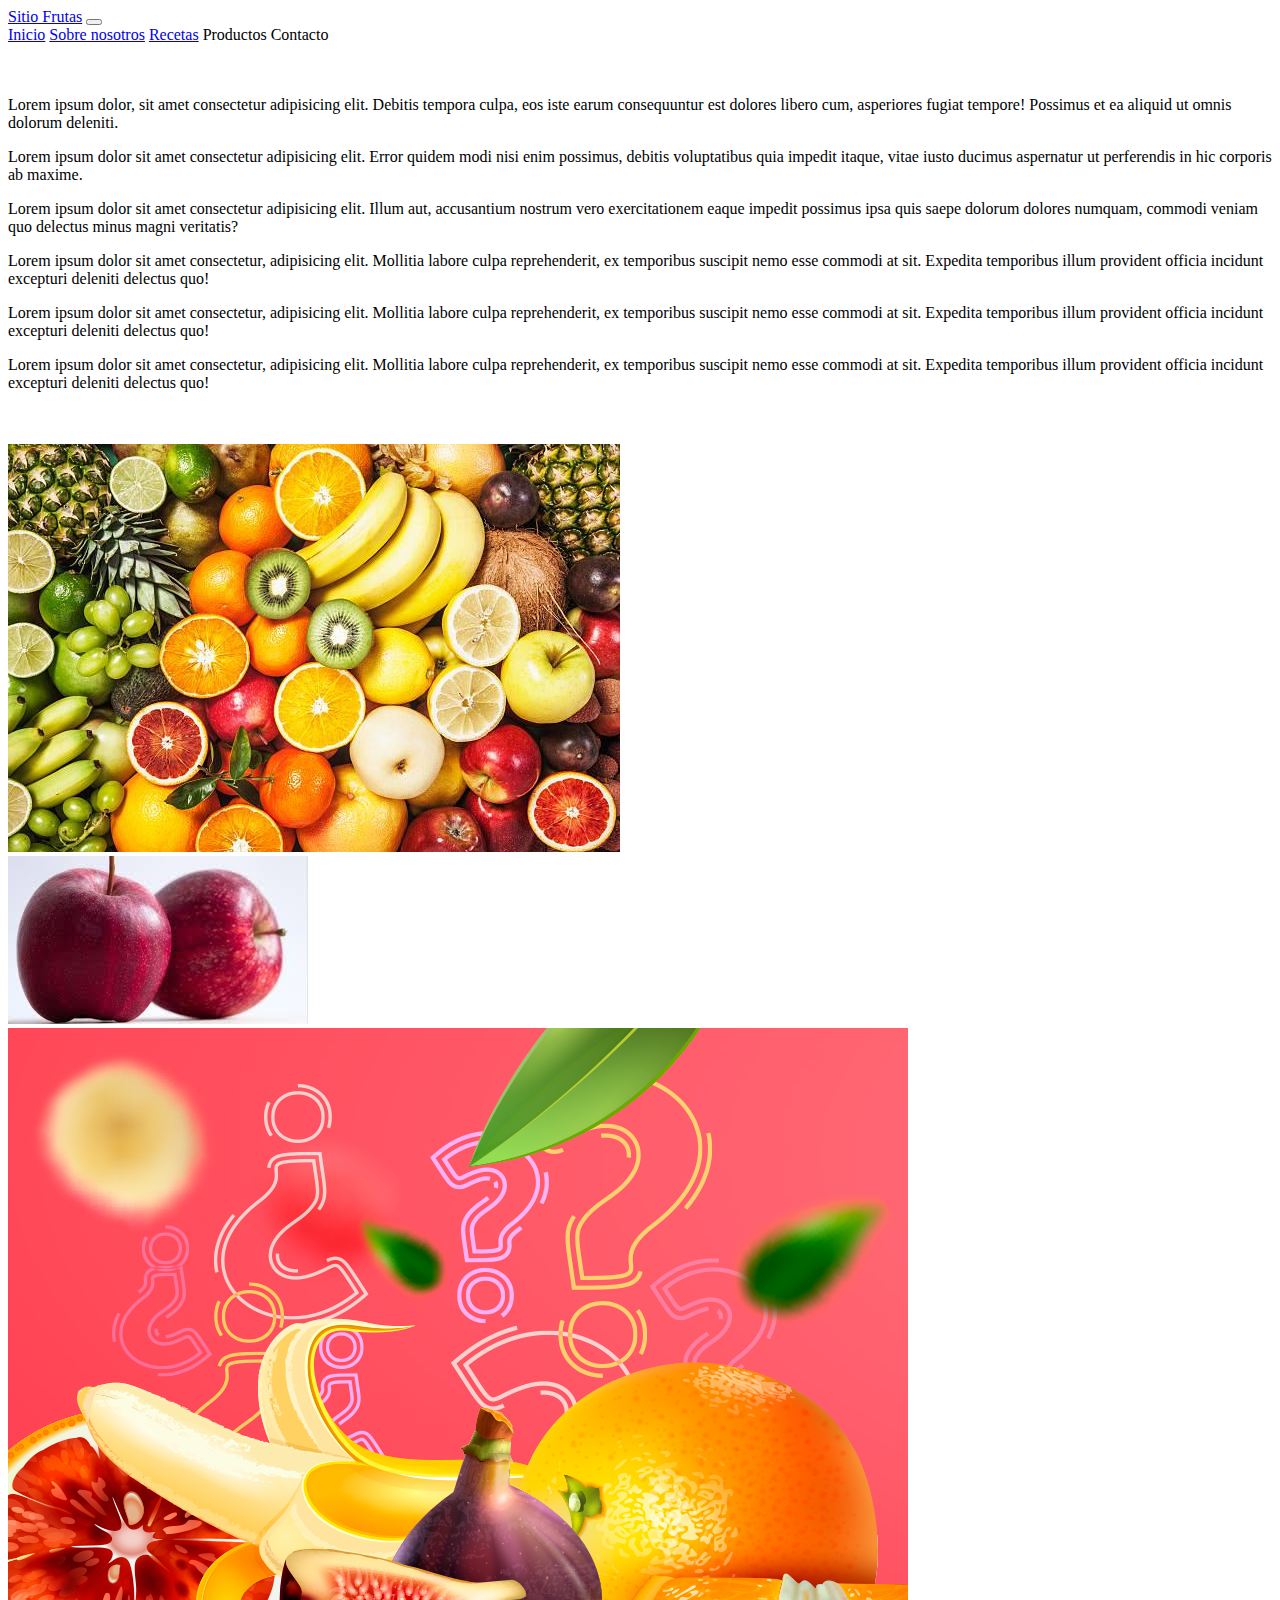
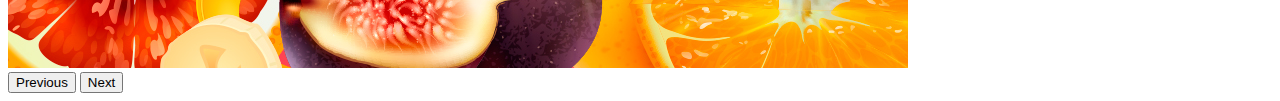
<file: index.html>
<!DOCTYPE html>
<html lang="es">
  <head>
    <!-- Required meta tags -->
    <meta charset="utf-8" />
    <meta name="viewport" content="width=device-width, initial-scale=1" />

    <!-- Bootstrap CSS -->
    <link
      href="https://cdn.jsdelivr.net/npm/bootstrap@5.1.3/dist/css/bootstrap.min.css"
      rel="stylesheet"
      integrity="sha384-1BmE4kWBq78iYhFldvKuhfTAU6auU8tT94WrHftjDbrCEXSU1oBoqyl2QvZ6jIW3"
      crossorigin="anonymous"
    />
    <link rel="stylesheet" href="css/stylo.css">

    <title>Home</title>
  </head>
  <body>
    <div class="container">
    <nav class="navbar navbar-expand-lg navbar-light bg-light">
        <div class="container-fluid">
          <a class="navbar-brand" href="index.html">Sitio Frutas</a>
          <button class="navbar-toggler" type="button" data-bs-toggle="collapse" data-bs-target="#navbarNavAltMarkup" aria-controls="navbarNavAltMarkup" aria-expanded="false" aria-label="Toggle navigation">
            <span class="navbar-toggler-icon"></span>
          </button>
          <div class="collapse navbar-collapse" id="navbarNavAltMarkup">
            <div class="navbar-nav">
              <a class="nav-link active" aria-current="page" href="index.html">Inicio</a>
              <a class="nav-link" href="nosotros.html">Sobre nosotros</a>
              <a class="nav-link" href="#">Recetas</a>
              <a class="nav-link">Productos</a>
              <a class="nav-link">Contacto</a>

            </div>
          </div>
        </div>
      </nav>


      <br>
      <br>

      
        <div class="row">
          <div class="col-8">
            <p>Lorem ipsum dolor, sit amet consectetur adipisicing elit. Debitis tempora culpa, eos iste earum consequuntur est dolores libero cum, asperiores fugiat tempore! Possimus et ea aliquid ut omnis dolorum deleniti.</p>
            <p>Lorem ipsum dolor sit amet consectetur adipisicing elit. Error quidem modi nisi enim possimus, debitis voluptatibus quia impedit itaque, vitae iusto ducimus aspernatur ut perferendis in hic corporis ab maxime.</p>
            <p>Lorem ipsum dolor sit amet consectetur adipisicing elit. Illum aut, accusantium nostrum vero exercitationem eaque impedit possimus ipsa quis saepe dolorum dolores numquam, commodi veniam quo delectus minus magni veritatis?</p>
            <p>Lorem ipsum dolor sit amet consectetur, adipisicing elit. Mollitia labore culpa reprehenderit, ex temporibus suscipit nemo esse commodi at sit. Expedita temporibus illum provident officia incidunt excepturi deleniti delectus quo!</p>
            <p>Lorem ipsum dolor sit amet consectetur, adipisicing elit. Mollitia labore culpa reprehenderit, ex temporibus suscipit nemo esse commodi at sit. Expedita temporibus illum provident officia incidunt excepturi deleniti delectus quo!</p>
            <p>Lorem ipsum dolor sit amet consectetur, adipisicing elit. Mollitia labore culpa reprehenderit, ex temporibus suscipit nemo esse commodi at sit. Expedita temporibus illum provident officia incidunt excepturi deleniti delectus quo!</p>

          </div>
          <div class="col-4 foto-fondo">
          </div>
      </div>

      <br>
      <br>

      <div id="carouselExampleControls" class="carousel slide" data-bs-ride="carousel">
        <div class="carousel-inner">
          <div class="carousel-item active">
            <img src="images/cuales_son_las_frutas_de_invierno_7504_orig.jpg" class="d-block w-100" alt="...">
          </div>
          <div class="carousel-item">
            <img src="images/images.jpg" class="d-block w-100" alt="...">
          </div>
          <div class="carousel-item">
            <img src="images/WEB-6.jpeg" class="d-block w-100" alt="...">
          </div>
        </div>
        <button class="carousel-control-prev" type="button" data-bs-target="#carouselExampleControls" data-bs-slide="prev">
          <span class="carousel-control-prev-icon" aria-hidden="true"></span>
          <span class="visually-hidden">Previous</span>
        </button>
        <button class="carousel-control-next" type="button" data-bs-target="#carouselExampleControls" data-bs-slide="next">
          <span class="carousel-control-next-icon" aria-hidden="true"></span>
          <span class="visually-hidden">Next</span>
        </button>
      </div>



      </div>

    <!-- Optional JavaScript; choose one of the two! -->

    <!-- Option 1: Bootstrap Bundle with Popper -->
    <script
      src="https://cdn.jsdelivr.net/npm/bootstrap@5.1.3/dist/js/bootstrap.bundle.min.js"
      integrity="sha384-ka7Sk0Gln4gmtz2MlQnikT1wXgYsOg+OMhuP+IlRH9sENBO0LRn5q+8nbTov4+1p"
      crossorigin="anonymous"
    ></script>

    <!-- Option 2: Separate Popper and Bootstrap JS -->
    <!--
    <script src="https://cdn.jsdelivr.net/npm/@popperjs/core@2.10.2/dist/umd/popper.min.js" integrity="sha384-7+zCNj/IqJ95wo16oMtfsKbZ9ccEh31eOz1HGyDuCQ6wgnyJNSYdrPa03rtR1zdB" crossorigin="anonymous"></script>
    <script src="https://cdn.jsdelivr.net/npm/bootstrap@5.1.3/dist/js/bootstrap.min.js" integrity="sha384-QJHtvGhmr9XOIpI6YVutG+2QOK9T+ZnN4kzFN1RtK3zEFEIsxhlmWl5/YESvpZ13" crossorigin="anonymous"></script>
    -->
  </body>
</html>
</file>
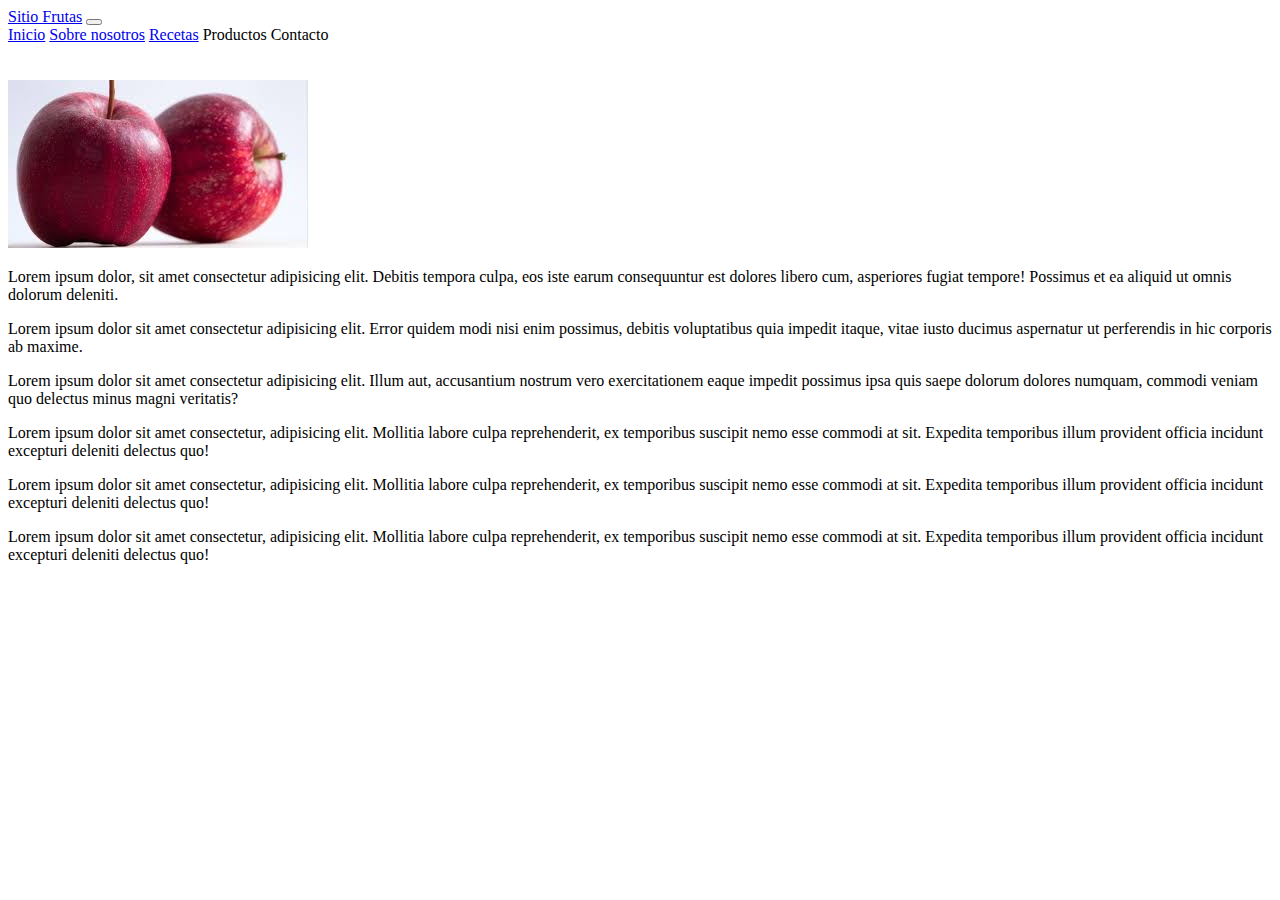
<file: nosotros.html>
<!DOCTYPE html>
<html lang="es">
  <head>
    <!-- Required meta tags -->
    <meta charset="utf-8" />
    <meta name="viewport" content="width=device-width, initial-scale=1" />

    <!-- Bootstrap CSS -->
    <link
      href="https://cdn.jsdelivr.net/npm/bootstrap@5.1.3/dist/css/bootstrap.min.css"
      rel="stylesheet"
      integrity="sha384-1BmE4kWBq78iYhFldvKuhfTAU6auU8tT94WrHftjDbrCEXSU1oBoqyl2QvZ6jIW3"
      crossorigin="anonymous"
    />

    <title>Nosotros</title>
  </head>
  <body>
    <div class="container">
      <nav class="navbar navbar-expand-lg navbar-light bg-light">
        <div class="container-fluid">
          <a class="navbar-brand" href="index.html">Sitio Frutas</a>
          <button
            class="navbar-toggler"
            type="button"
            data-bs-toggle="collapse"
            data-bs-target="#navbarNavAltMarkup"
            aria-controls="navbarNavAltMarkup"
            aria-expanded="false"
            aria-label="Toggle navigation"
          >
            <span class="navbar-toggler-icon"></span>
          </button>
          <div class="collapse navbar-collapse" id="navbarNavAltMarkup">
            <div class="navbar-nav">
              <a class="nav-link" href="index.html">Inicio</a>
              <a
                class="nav-link active"
                aria-current="page"
                href="nosotros.html"
                >Sobre nosotros</a
              >
              <a class="nav-link" href="#">Recetas</a>
              <a class="nav-link">Productos</a>
              <a class="nav-link">Contacto</a>
            </div>
          </div>
        </div>
      </nav>

      <br />
      <br />


      <div class="row">
          <div class="col-12">
            <img src="/images/images.jpg" alt="fruta">
          </div>

      </div>
      <div class="row">
        <div class="col-12">
          <p>
            Lorem ipsum dolor, sit amet consectetur adipisicing elit. Debitis
            tempora culpa, eos iste earum consequuntur est dolores libero cum,
            asperiores fugiat tempore! Possimus et ea aliquid ut omnis dolorum
            deleniti.
          </p>
          <p>
            Lorem ipsum dolor sit amet consectetur adipisicing elit. Error
            quidem modi nisi enim possimus, debitis voluptatibus quia impedit
            itaque, vitae iusto ducimus aspernatur ut perferendis in hic
            corporis ab maxime.
          </p>
          <p>
            Lorem ipsum dolor sit amet consectetur adipisicing elit. Illum aut,
            accusantium nostrum vero exercitationem eaque impedit possimus ipsa
            quis saepe dolorum dolores numquam, commodi veniam quo delectus
            minus magni veritatis?
          </p>
          <p>
            Lorem ipsum dolor sit amet consectetur, adipisicing elit. Mollitia
            labore culpa reprehenderit, ex temporibus suscipit nemo esse commodi
            at sit. Expedita temporibus illum provident officia incidunt
            excepturi deleniti delectus quo!
          </p>
          <p>
            Lorem ipsum dolor sit amet consectetur, adipisicing elit. Mollitia
            labore culpa reprehenderit, ex temporibus suscipit nemo esse commodi
            at sit. Expedita temporibus illum provident officia incidunt
            excepturi deleniti delectus quo!
          </p>
          <p>
            Lorem ipsum dolor sit amet consectetur, adipisicing elit. Mollitia
            labore culpa reprehenderit, ex temporibus suscipit nemo esse commodi
            at sit. Expedita temporibus illum provident officia incidunt
            excepturi deleniti delectus quo!
          </p>
        </div>
      </div>
    </div>

    <!-- Optional JavaScript; choose one of the two! -->

    <!-- Option 1: Bootstrap Bundle with Popper -->
    <script
      src="https://cdn.jsdelivr.net/npm/bootstrap@5.1.3/dist/js/bootstrap.bundle.min.js"
      integrity="sha384-ka7Sk0Gln4gmtz2MlQnikT1wXgYsOg+OMhuP+IlRH9sENBO0LRn5q+8nbTov4+1p"
      crossorigin="anonymous"
    ></script>

    <!-- Option 2: Separate Popper and Bootstrap JS -->
    <!--
    <script src="https://cdn.jsdelivr.net/npm/@popperjs/core@2.10.2/dist/umd/popper.min.js" integrity="sha384-7+zCNj/IqJ95wo16oMtfsKbZ9ccEh31eOz1HGyDuCQ6wgnyJNSYdrPa03rtR1zdB" crossorigin="anonymous"></script>
    <script src="https://cdn.jsdelivr.net/npm/bootstrap@5.1.3/dist/js/bootstrap.min.js" integrity="sha384-QJHtvGhmr9XOIpI6YVutG+2QOK9T+ZnN4kzFN1RtK3zEFEIsxhlmWl5/YESvpZ13" crossorigin="anonymous"></script>
    -->
  </body>
</html>
</file>
<file: css/stylo.css>
.foto-fondo{
    background-image: url('/images/COAATDZBOREGXDG6WITTRXVASQ.jpg');
    background-size: cover;
}
</file>
